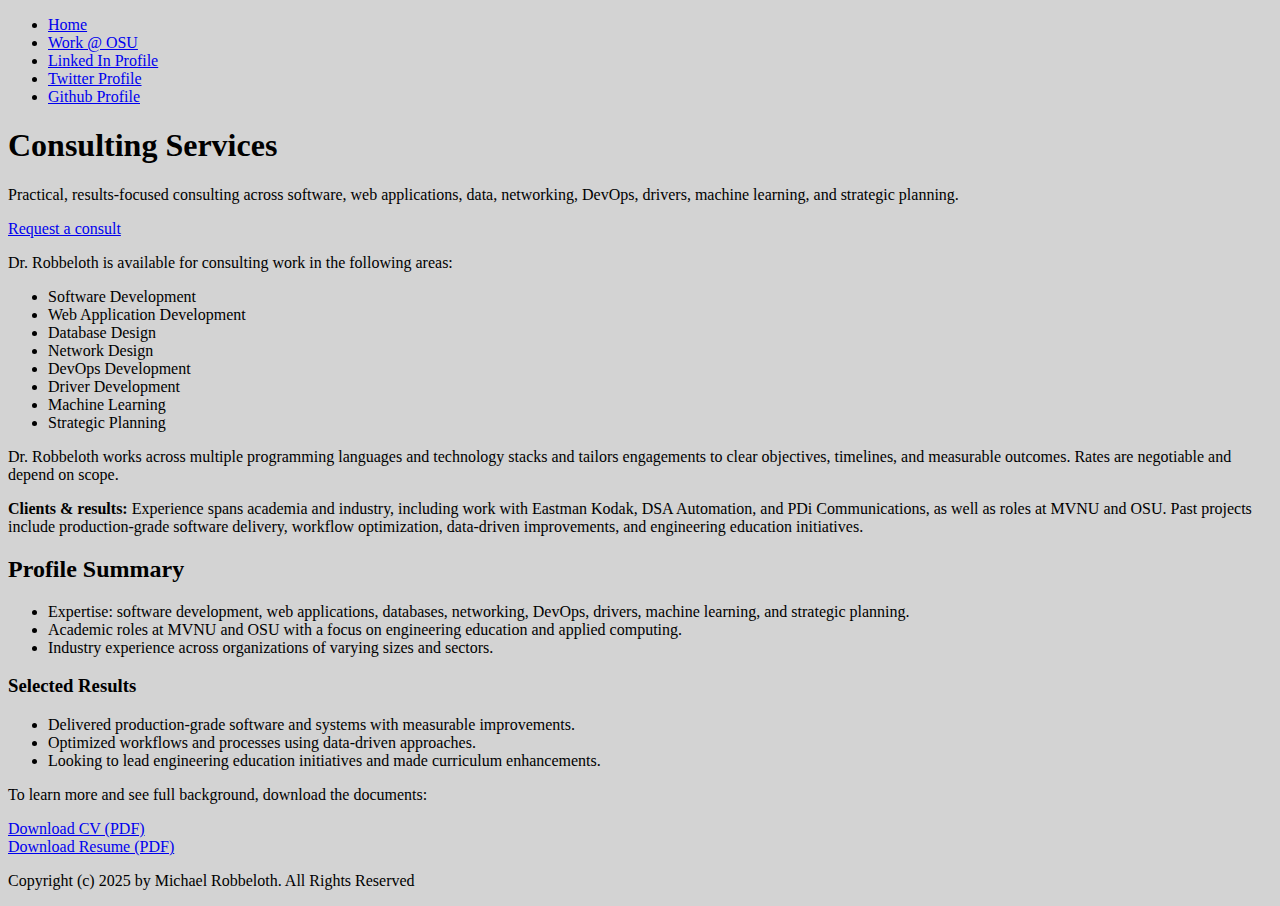
<file: consulting.html>
<!-- This is a hand crafted webpage put together inside Visual Studio Code -->
<!DOCTYPE html>
<html lang="en-US">
<head>
<title> Dr. Robbeloth&rsquo;s Consulting Information </title>
<meta name="description" content="Consulting services by Dr. Michael Robbeloth: software development, web apps, databases, networking, DevOps, drivers, machine learning, and strategic planning.">
<meta property="og:title" content="Consulting | Dr. Michael Robbeloth">
<meta property="og:description" content="Hire Dr. Michael Robbeloth for software, systems, and strategic technology consulting across academia and industry.">
<meta property="og:image" content="img/Robbeloth-2671-reduced.jpg">
<meta property="og:type" content="website">
<meta name="twitter:card" content="summary_large_image">
<meta name="twitter:title" content="Consulting | Dr. Michael Robbeloth">
<meta name="twitter:description" content="Consulting expertise in software development, web, data, networking, DevOps, drivers, ML, and strategy.">
<meta name="twitter:image" content="img/Robbeloth-2671-reduced.jpg">
<link rel="stylesheet" href="stylesheet.css" />
<link rel="icon" href="img/R.png" type="image/x-icon">

</head>
<body>

<nav aria-label="Primary navigation">
 <ul>
  <li><a href="index.php">Home</a></li>
  <li><a href="https://web.archive.org/web/20250528182834/https://cse.osu.edu/people/robbeloth.1">Work @ OSU</a></li>
  <li><a href="https://www.linkedin.com/in/mrobbeloth/">Linked In Profile</a></li>
  <li><a href="https://www.twitter.com/mrobbeloth">Twitter Profile</a></li>
  <li><a href="https://github.com/mrobbeloth">Github Profile</a></li>
 </ul>
</nav>

<section class="hero">
    <h1>Consulting Services</h1>
    <p class="lede">Practical, results-focused consulting across software, web applications, data, networking, DevOps, drivers, machine learning, and strategic planning.</p>
    <div class="hero-actions">
        <a class="button-primary" href="https://www.linkedin.com/in/mrobbeloth/">Request a consult</a>
    </div>
</section>

<section class="content-section">
<p> Dr. Robbeloth is available for consulting work in the following areas: </p>
<ol style="list-style-type:disc">
    <li> Software Development </li>
    <li> Web Application Development </li>
    <li> Database Design </li>
    <li> Network Design </li>
    <li> DevOps Development </li>
    <li> Driver Development </li>
    <li> Machine Learning </li>
    <li> Strategic Planning </li>
</ol>
<p> Dr. Robbeloth works across multiple programming languages and technology stacks and tailors engagements to clear objectives, timelines, and measurable outcomes. Rates are negotiable and depend on scope.</p>

<p><strong>Clients & results:</strong> Experience spans academia and industry, including work with Eastman Kodak, DSA Automation, and PDi Communications, as well as roles at MVNU and OSU. Past projects include production-grade software delivery, workflow optimization, data-driven improvements, and engineering education initiatives.</p>

<h2>Profile Summary</h2>
<ul>
    <li>Expertise: software development, web applications, databases, networking, DevOps, drivers, machine learning, and strategic planning.</li>
    <li>Academic roles at MVNU and OSU with a focus on engineering education and applied computing.</li>
    <li>Industry experience across organizations of varying sizes and sectors.</li>
</ul>

<h3>Selected Results</h3>
<ul>
    <li>Delivered production-grade software and systems with measurable improvements.</li>
    <li>Optimized workflows and processes using data-driven approaches.</li>
    <li>Looking to lead engineering education initiatives and made curriculum enhancements.</li>
</ul>

<p>To learn more and see full background, download the documents:</p>
<a href="consulting/Michael C Robbeloth CV Rev 19.pdf">Download CV (PDF)</a> <br/>
<a href="consulting/Michael Robbeloth&apos;s Resume Ver 7.pdf">Download Resume (PDF)</a> <br/>
</section>

<p> Copyright (c) 2025 by Michael Robbeloth. All Rights Reserved</p>
</footer>
</body>
</html>
</file>
<file: stylesheet.css>
body {
    background-color: lightgray;
}
</file>
